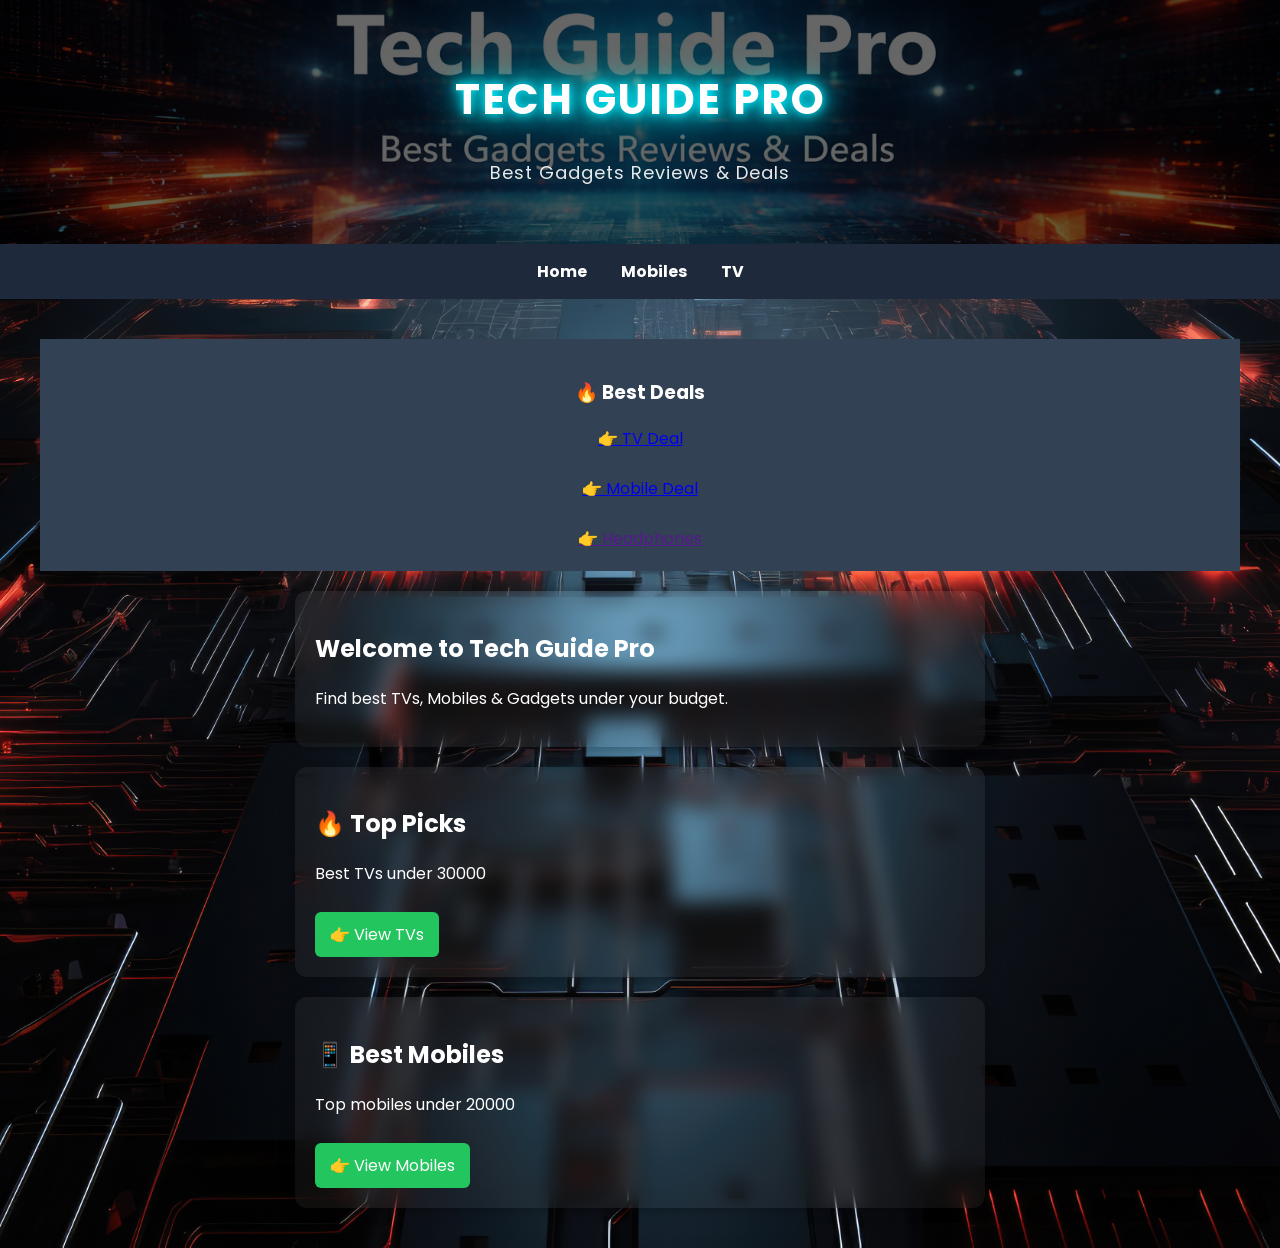
<file: index.html>
<!DOCTYPE html>
<html lang="en">
<head>
  <meta charset="UTF-8">
  <meta name="viewport" content="width=device-width, initial-scale=1.0">
  <title>Tech Guide Pro</title>
  <link rel="stylesheet" href="style.css">
<link href="https://fonts.googleapis.com/css2?family=Poppins:wght@600&display=swap" rel="stylesheet">

<body>

<header>
  <h1>Tech Guide Pro</h1>
  <p>Best Gadgets Reviews & Deals</p>
</header>

<nav>
  <a href="index.html">Home</a>
  <a href="mobiles.html">Mobiles</a>
  <a href="tv.html">TV</a>
</nav>

<div class="container">

  <div class="ad">
  <h3>🔥 Best Deals</h3>

  <a href="https://pavanrajput852003-wq.github.io/my-website/tv.html" target="_blank">👉 TV Deal</a><br><br>
  <a href="https://pavanrajput852003-wq.github.io/my-website/mobiles.html" target="_blank">👉 Mobile Deal</a><br><br>
  <a href="" target="_blank">👉 Headphones</a>
</div>

  <!-- 🔥 Welcome -->
<div class="card">
  <h2>Welcome to Tech Guide Pro</h2>
  <p>Find best TVs, Mobiles & Gadgets under your budget.</p>
</div>

<!-- 🔥 Top Picks -->
<div class="card">
  <h2>🔥 Top Picks</h2>
  <p>Best TVs under 30000</p>
  <a href="tv.html">👉 View TVs</a>
</div>

<div class="card">
  <h2>📱 Best Mobiles</h2>
  <p>Top mobiles under 20000</p>
  <a href="mobiles.html">👉 View Mobiles</a>
</div>
</file>
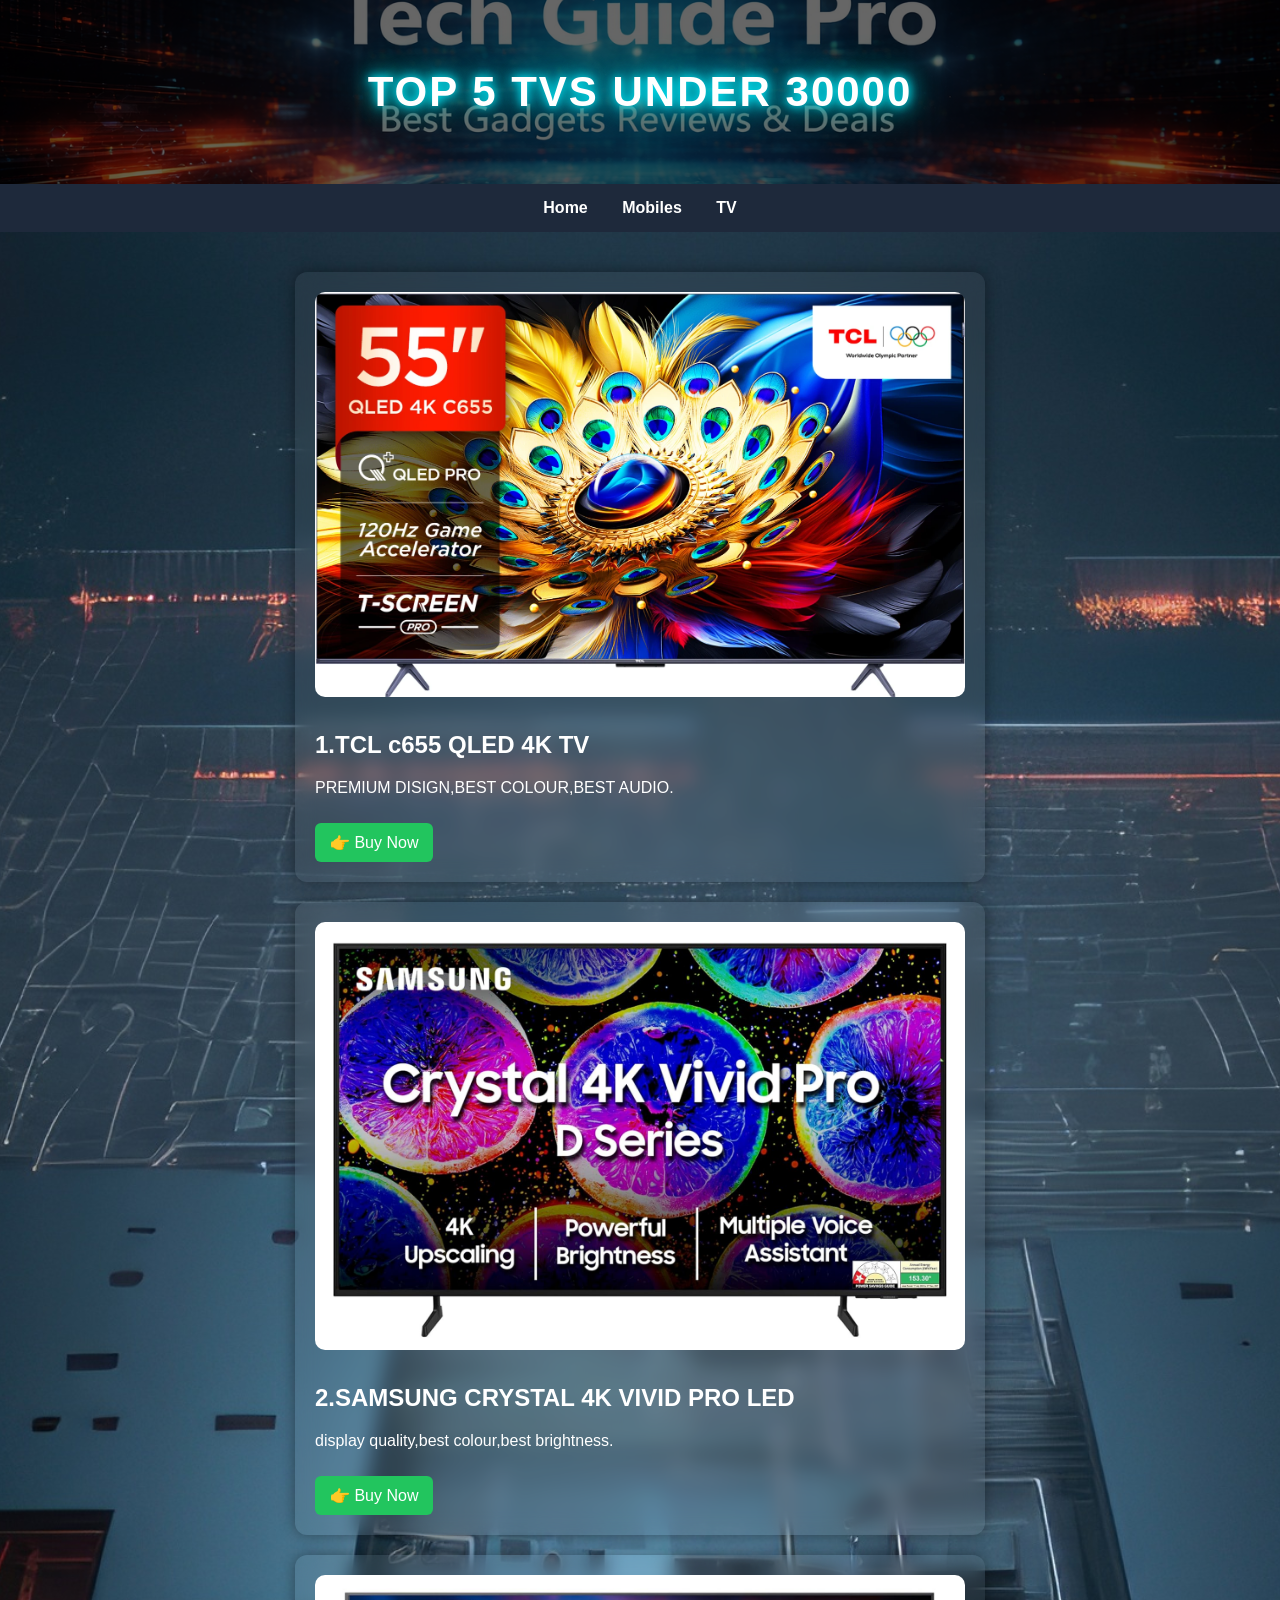
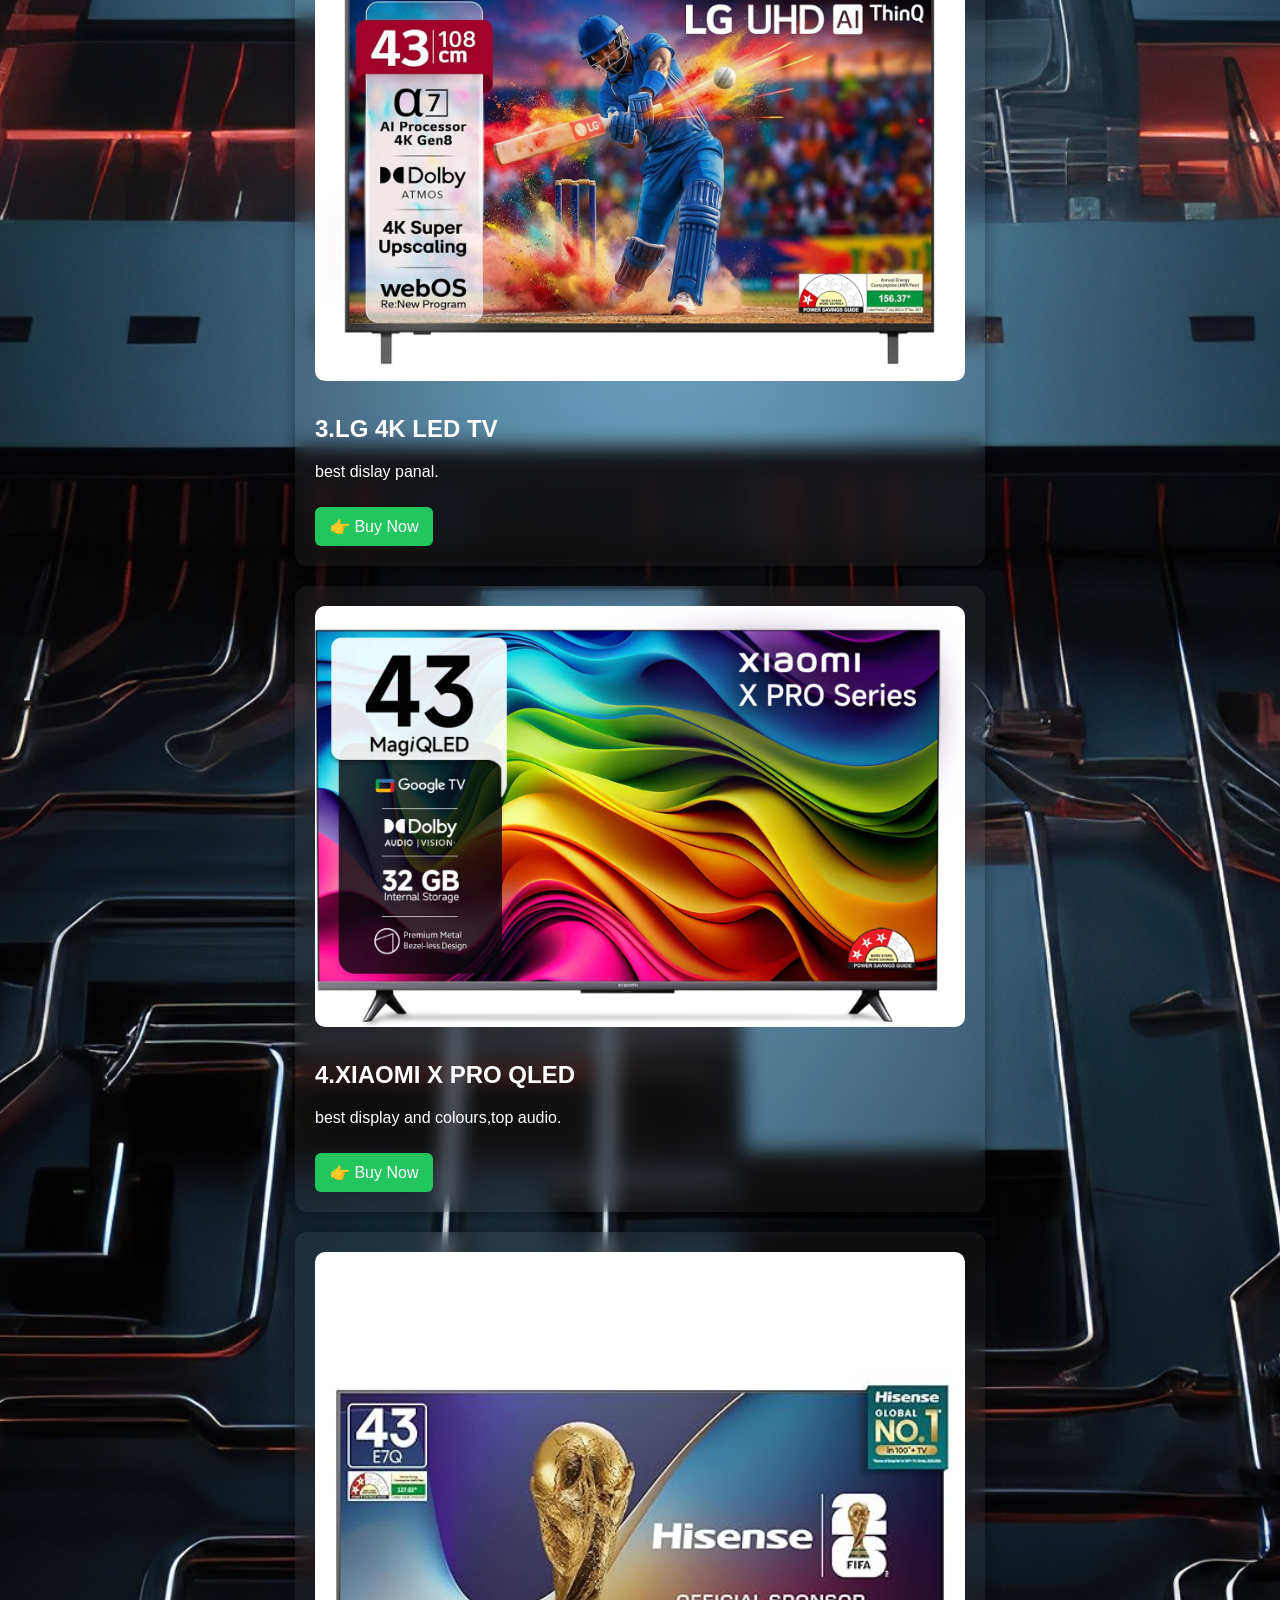
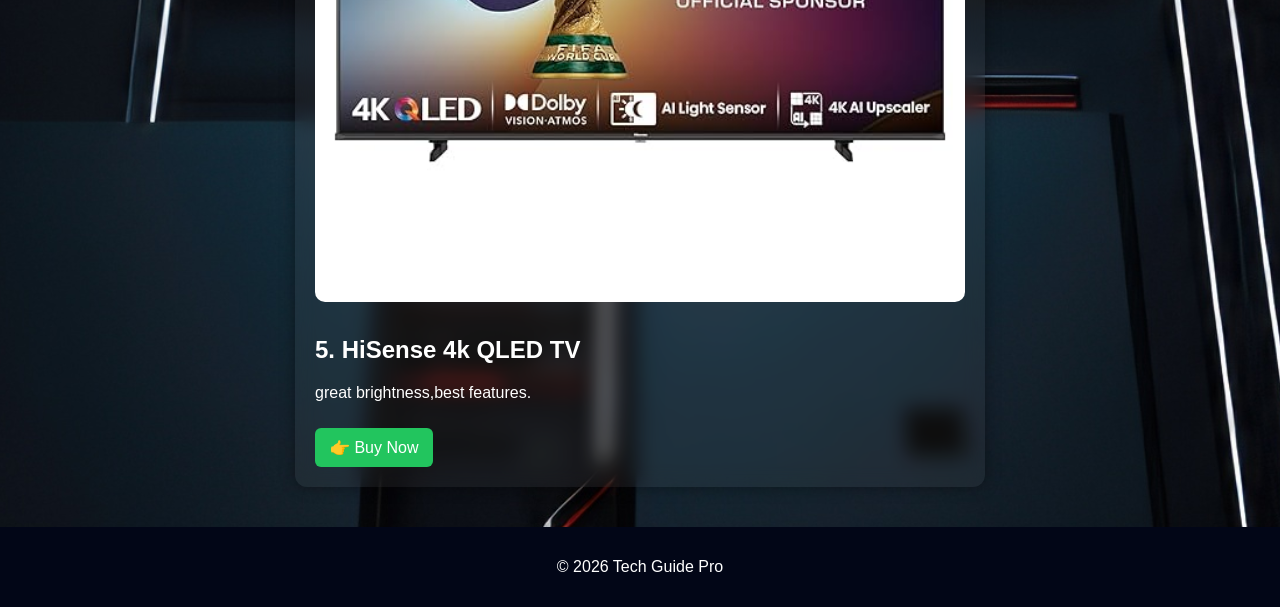
<file: tv.html>
<!DOCTYPE html>
<html>
<head>
  <title>Top 5 TVs under 30000</title>
  <link rel="stylesheet" href="style.css">
</head>

<body>

<header>
  <h1>Top 5 TVs under 30000</h1>
</header>

<nav>
  <a href="index.html">Home</a>
  <a href="mobiles.html">Mobiles</a>
  <a href="tv.html">TV</a>
</nav>

<div class="container">

  <!-- TV 1 -->
  <div class="card">
    <img src="tv1.jpg">
    <h2>1.TCL c655 QLED 4K TV</h2>
    <p>PREMIUM DISIGN,BEST COLOUR,BEST AUDIO.</p>
    <a href="https://amzn.to/4saVNcT"target="_blank">👉 Buy Now</a>
  </div>

  <!-- TV 2 -->
  <div class="card">
    <img src="tv2.jpg">
    <h2>2.SAMSUNG CRYSTAL 4K VIVID PRO LED</h2>
    <p>display quality,best colour,best brightness.</p>
    <a href="https://amzn.to/41dgLNh"target="_blank">👉 Buy Now</a>
  </div>

  <!-- TV 3 -->
  <div class="card">
    <img src="tv3.jpg">
    <h2>3.LG 4K LED TV</h2>
    <p>best dislay panal.</p>
    <a href="https://amzn.to/419pv7c"target="_blank">👉 Buy Now</a>
  </div>

  <!-- TV 4 -->
  <div class="card">
    <img src="tv4.jpg">
    <h2>4.XIAOMI X PRO QLED</h2>
    <p>best display and colours,top audio.</p>
    <a href="https://amzn.to/4sJ1gZr"target="_blank">👉 Buy Now</a>
  </div>

  <!-- TV 5 -->
  <div class="card">
    <img src="tv5.jpg">
    <h2>5. HiSense 4k QLED TV</h2>
    <p>great brightness,best features.</p>
    <a href="https://amzn.to/485DDSE"target="_blank">👉 Buy Now</a>
  </div>

 
</div>

<footer>
  <p>© 2026 Tech Guide Pro</p>
</footer>

</body>
</html>
</file>
<file: style.css>
body {
  margin: 0;
  font-family: 'Poppins', sans-serif;
  background: url("bg.jpg");
  background-size: cover;
  background-position: center;
  color: white;
header {
  text-align: center;
  padding: 40px;
  background: linear-gradient(rgba(0,0,0,0.6), rgba(0,0,0,0.6)),
              url("bgH.jpg");
  background-size: cover;
  background-position: center;
  color: white;
}

header h1 {
  font-size: 42px;
  font-weight: bold;
  letter-spacing: 2px;
  text-transform: uppercase;
  
  /* 🔥 Glow effect */
  color: white;
  text-shadow: 0 0 10px #00f0ff,
               0 0 20px #00f0ff,
               0 0 40px #00f0ff;
}

header p {
  font-size: 18px;
  opacity: 0.9;
  letter-spacing: 1px;
}

nav {
  text-align: center;
  background: #1e293b;
  padding: 15px;
}

nav a {
  color: white;
  margin: 15px;
  text-decoration: none;
  font-weight: bold;
}

.container {
  padding: 20px;
}

.card {
  background: rgba(255, 255, 255, 0.05);
  backdrop-filter: blur(10px);
  margin: 20px auto;
  padding: 20px;
  max-width: 650px;
  border-radius: 12px;
  box-shadow: 0 0 15px rgba(0,0,0,0.4);
}

/* 🔥 Image styling */
.card img {
  width: 100%;
  border-radius: 10px;
  margin-bottom: 10px;
}

.card a {
  display: inline-block;
  margin-top: 10px;
  background: #22c55e;
  padding: 10px 15px;
  color: white;
  text-decoration: none;
  border-radius: 6px;
}

.ad {
  background: #334155;
  text-align: center;
  padding: 20px;
  margin: 20px;
}

footer {
  text-align: center;
  padding: 15px;
  background: #020617;
}
</file>
